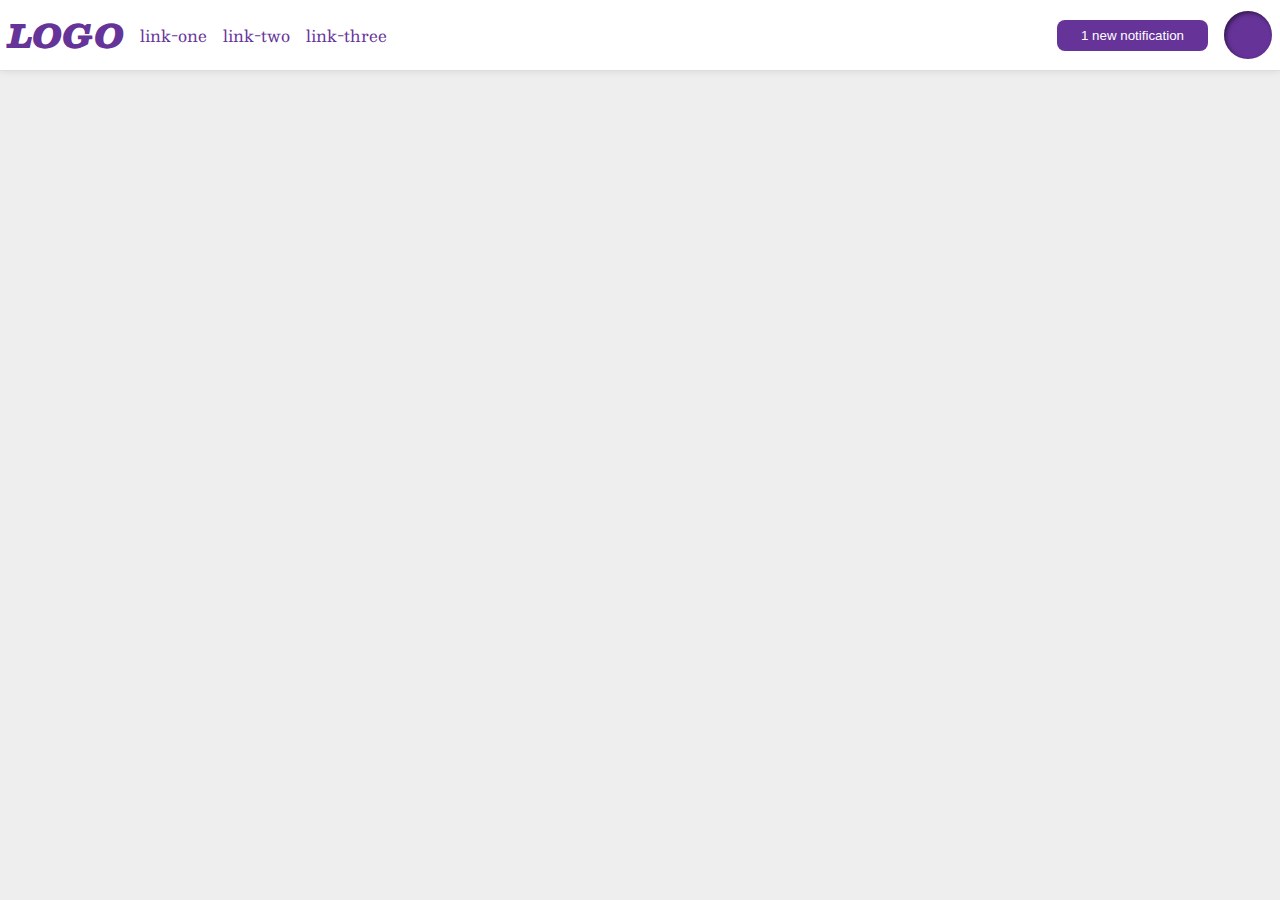
<file: flex/03-flex-header-2/index.html>
<!DOCTYPE html>
<html lang="en">
  <head>
    <meta charset="UTF-8" />
    <meta http-equiv="X-UA-Compatible" content="IE=edge" />
    <meta name="viewport" content="width=device-width, initial-scale=1.0" />
    <title>Flex Header 2</title>
    <link rel="stylesheet" href="style.css" />
  </head>
  <body>
    <div class="header">
      <div class="left-items">
        <div class="logo">LOGO</div>
        <ul class="links">
          <li><a href="google.com">link-one</a></li>
          <li><a href="google.com">link-two</a></li>
          <li><a href="google.com">link-three</a></li>
        </ul>
      </div>
      <div class="right-items">
        <button class="notifications">1 new notification</button>
        <div class="profile-image"></div>
      </div>
    </div>
  </body>
</html>
</file>
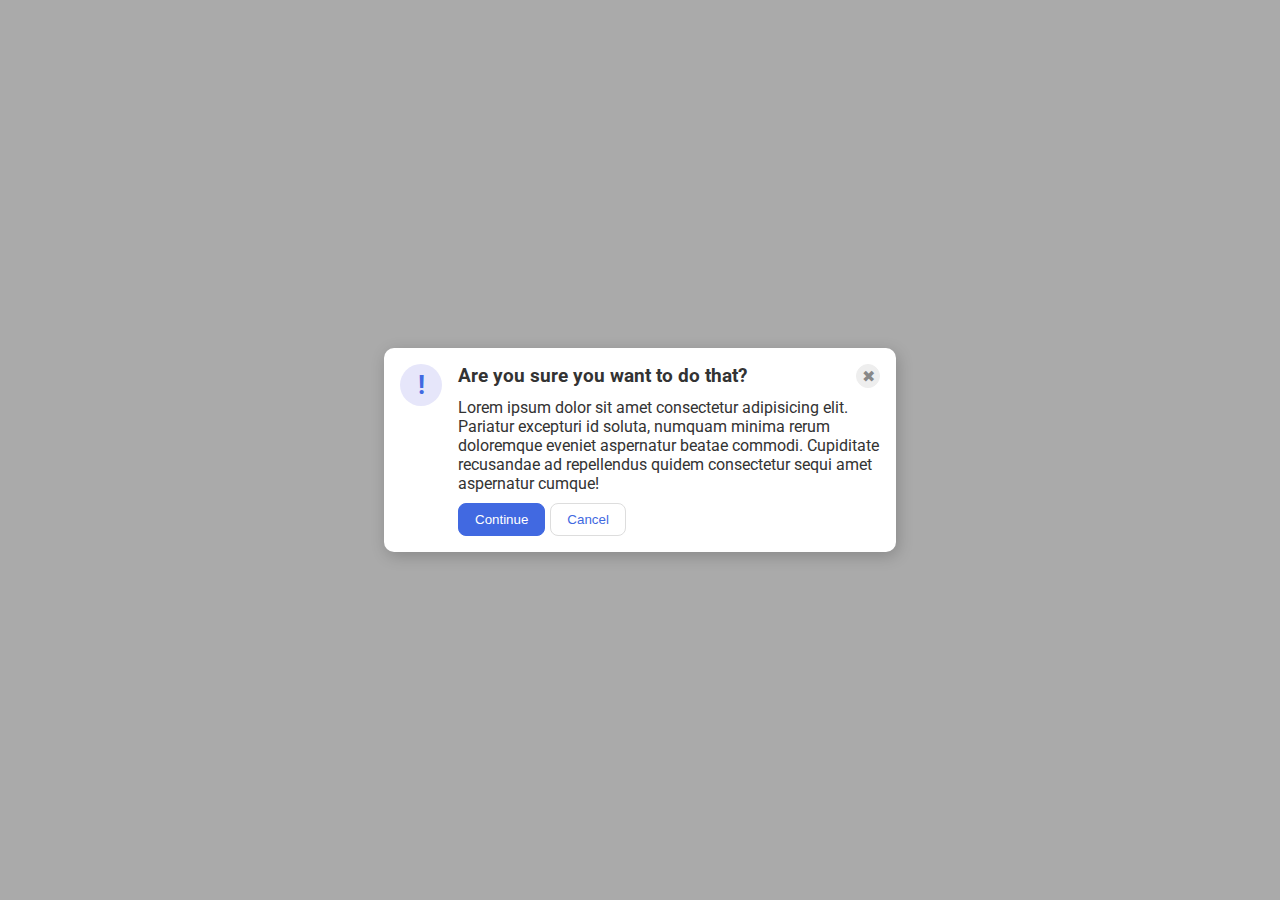
<file: flex/05-flex-modal/index.html>
<!DOCTYPE html>
<html lang="en">
  <head>
    <meta charset="UTF-8" />
    <meta http-equiv="X-UA-Compatible" content="IE=edge" />
    <meta name="viewport" content="width=device-width, initial-scale=1.0" />
    <link rel="stylesheet" href="style.css" />
    <title>Modal</title>
  </head>
  <body>
    <div class="modal">
      <div class="icon">!</div>
      <div class="card">
       <div class="card-top">
        <div class="header">Are you sure you want to do that?</div>
        <button class="close-button">✖</button>
       </div>
        <div class="text">
          Lorem ipsum dolor sit amet consectetur adipisicing elit. Pariatur
          excepturi id soluta, numquam minima rerum doloremque eveniet
          aspernatur beatae commodi. Cupiditate recusandae ad repellendus quidem
          consectetur sequi amet aspernatur cumque!
        </div>
        <div class="card-bottom">
          <button class="continue">Continue</button>
        <button class="cancel">Cancel</button>
        </div>
      </div>
    </div>
  </body>
</html>
</file>
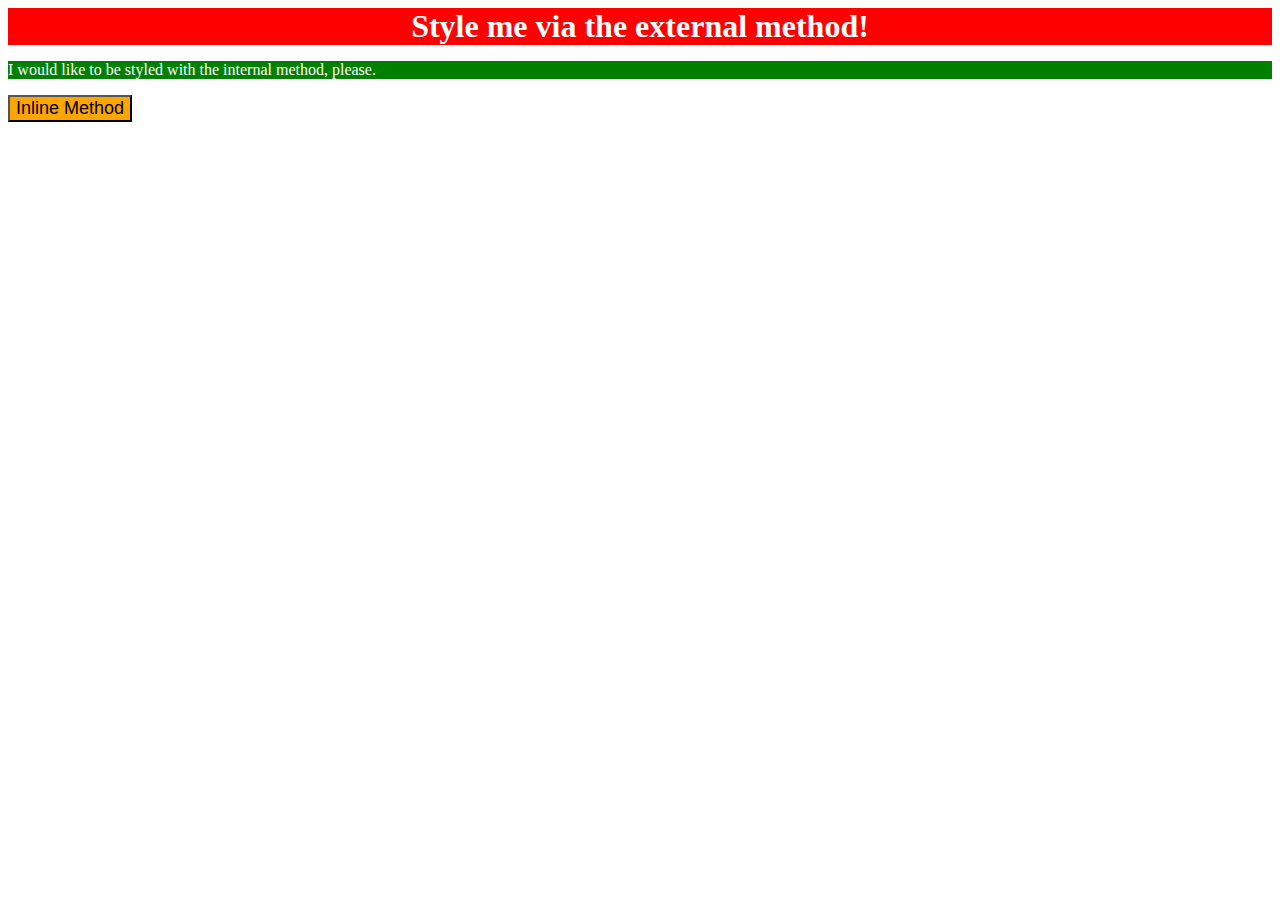
<file: foundations/01-css-methods/index.html>
<!DOCTYPE html>
<html lang="en">
  <head>
    <meta charset="UTF-8">
    <meta http-equiv="X-UA-Compatible" content="IE=edge">
    <meta name="viewport" content="width=device-width, initial-scale=1.0">
    <title>Methods for Adding CSS</title>
    <link rel="stylesheet" href="styles.css">
    <style>
      p {
        background-color: green;
        color: white;
        font-size: 180x;
      }
    </style>
  </head>
  <body>
    <div>Style me via the external method!</div>
    <p>I would like to be styled with the internal method, please.</p>
    <button style="background-color: orange; font-size: 18px;">Inline Method</button>
  </body>
</html>
</file>
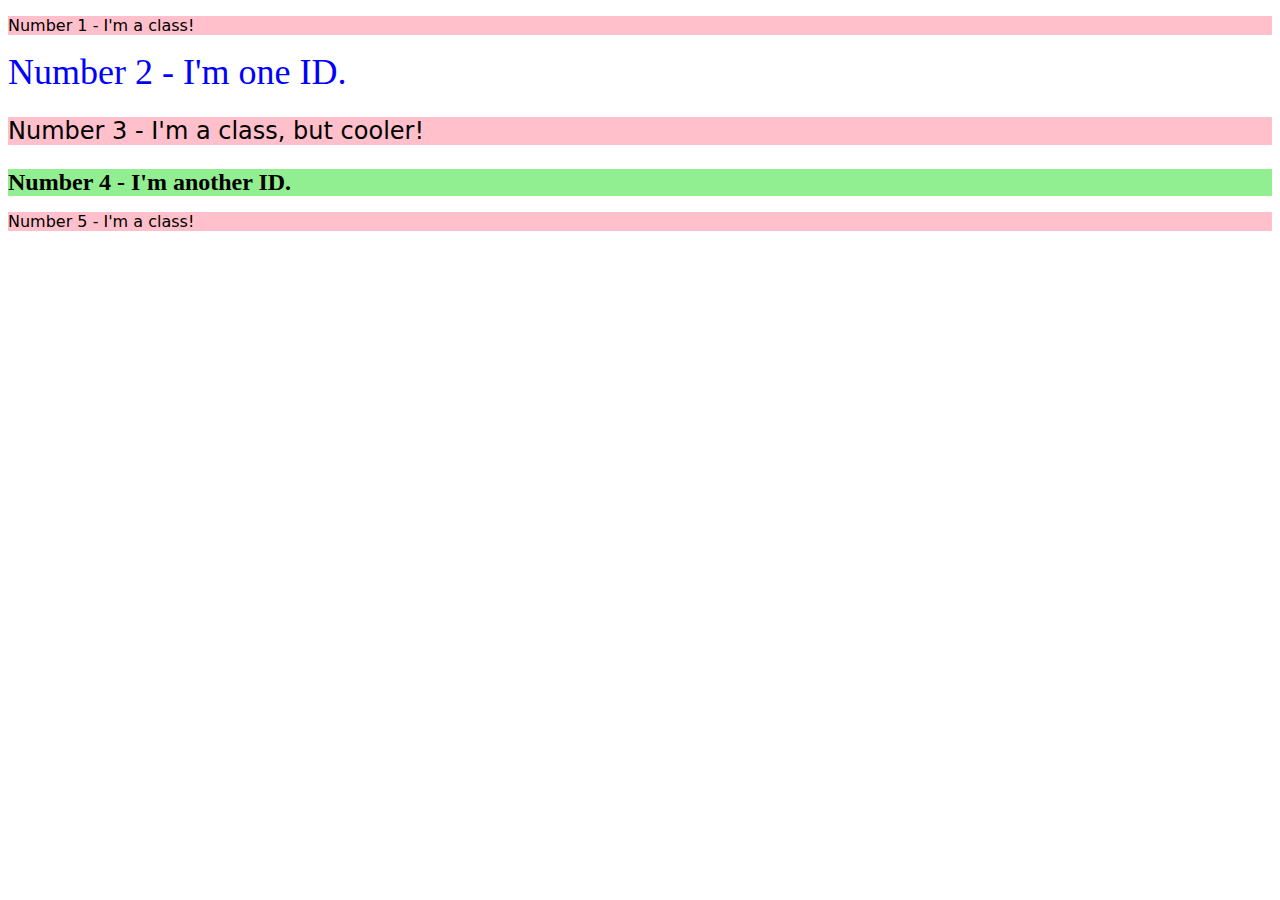
<file: foundations/02-class-id-selectors/index.html>
<!DOCTYPE html>
<html lang="en">
  <head>
    <meta charset="UTF-8">
    <meta http-equiv="X-UA-Compatible" content="IE=edge">
    <meta name="viewport" content="width=device-width, initial-scale=1.0">
    <title>Class and ID Selectors</title>
    <link rel="stylesheet" href="style.css">
  </head>
  <body>
    <p class="odd-el">Number 1 - I'm a class!</p>
    <div id="second">Number 2 - I'm one ID.</div>
    <p class="odd-el third">Number 3 - I'm a class, but cooler!</p>
    <div id="fourth">Number 4 - I'm another ID.</div>
    <p class="odd-el">Number 5 - I'm a class!</p>
  </body>
</html>
</file>
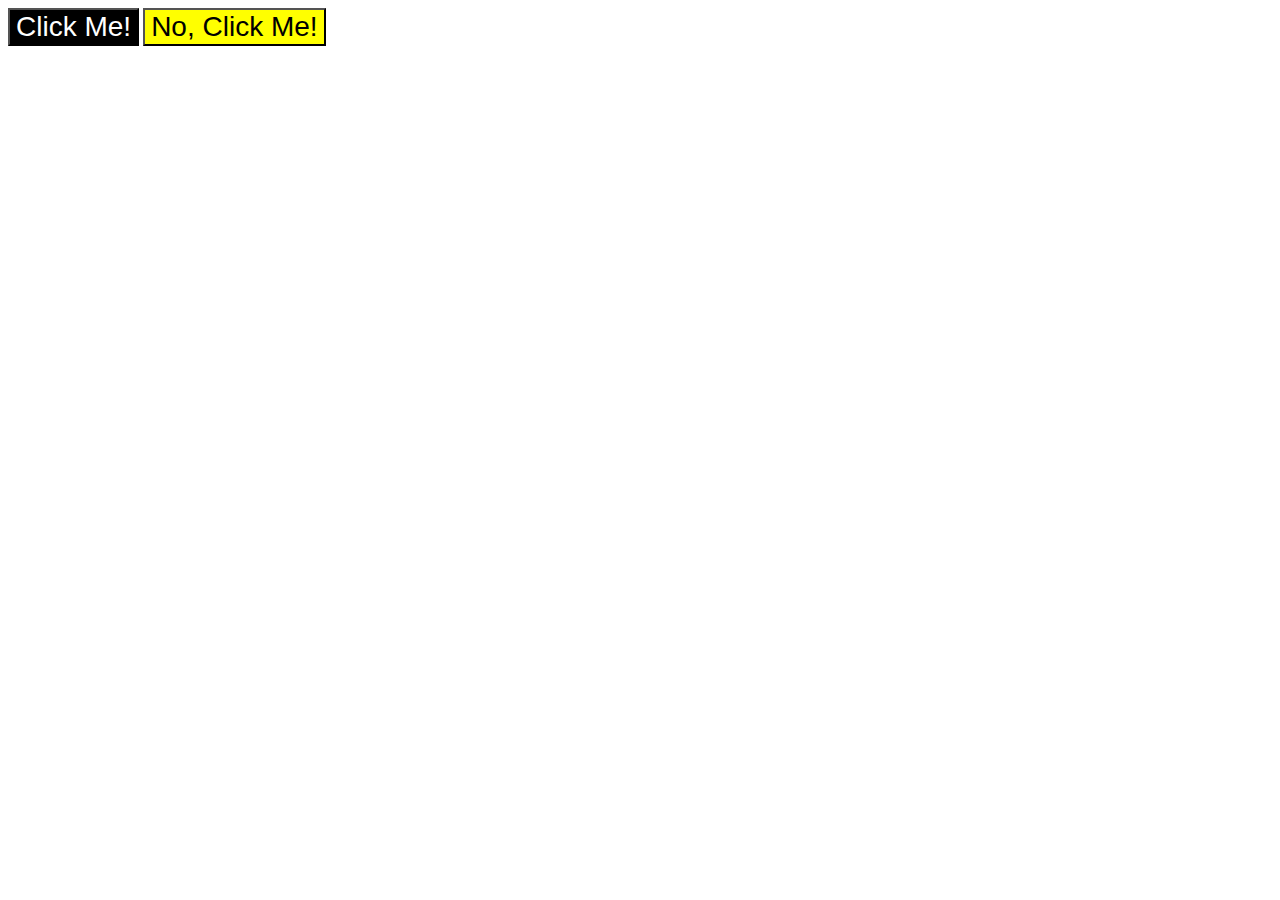
<file: foundations/03-grouping-selectors/index.html>
<!DOCTYPE html>
<html lang="en">
  <head>
    <meta charset="UTF-8">
    <meta http-equiv="X-UA-Compatible" content="IE=edge">
    <meta name="viewport" content="width=device-width, initial-scale=1.0">
    <title>Grouping Selectors</title>
    <link rel="stylesheet" href="style.css">
  </head>
  <body>
    <button class="first">Click Me!</button>
    <button class="second">No, Click Me!</button>
  </body>
</html>
</file>
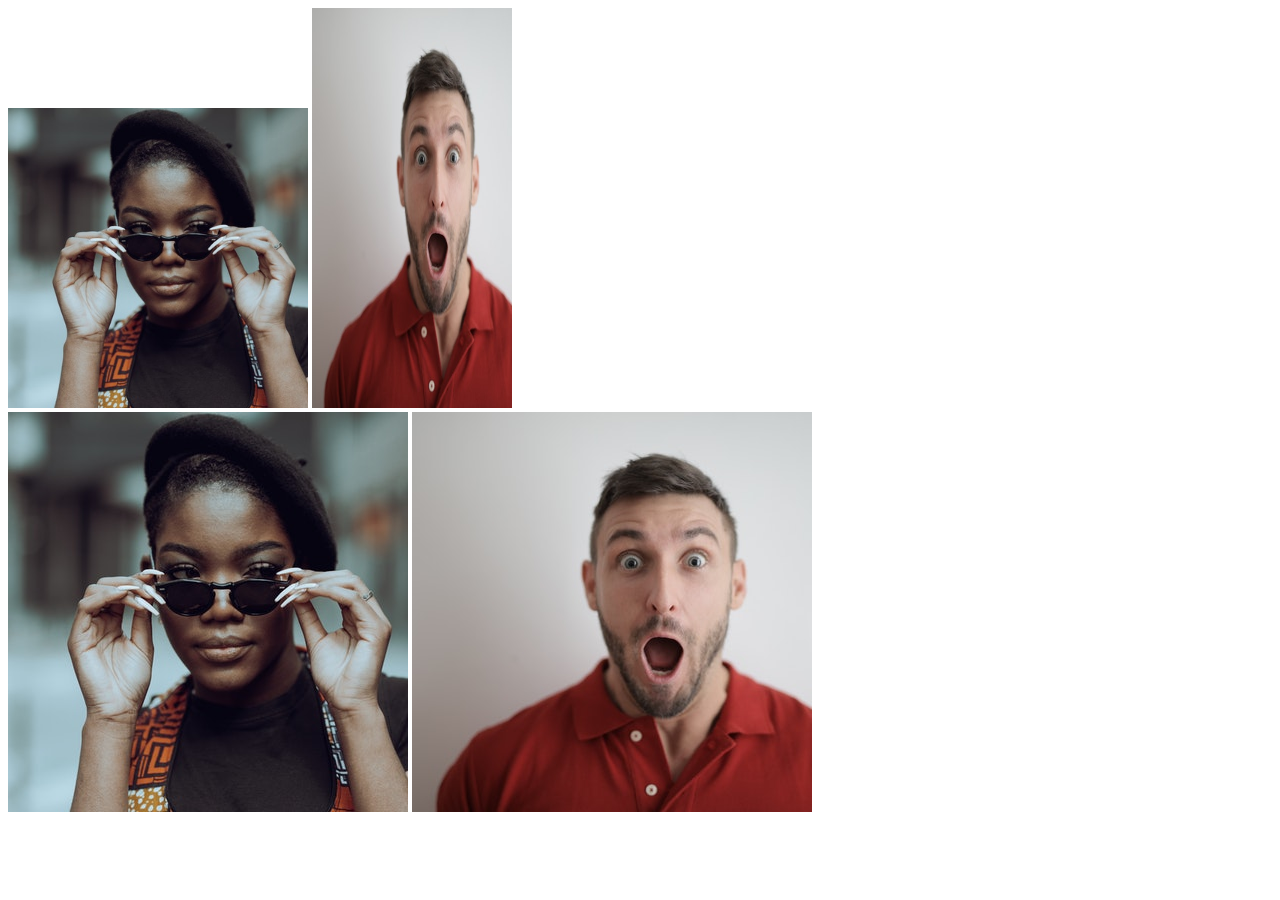
<file: foundations/04-chaining-selectors/index.html>
<!DOCTYPE html>
<html lang="en">
  <head>
    <meta charset="UTF-8">
    <meta http-equiv="X-UA-Compatible" content="IE=edge">
    <meta name="viewport" content="width=device-width, initial-scale=1.0">
    <title>Chaining Selectors</title>
    <link rel="stylesheet" href="style.css">
  </head>
  <body>
    <!-- Check image source path. Review Foundations lesson - Links and Images -->
    <!-- Use the classes BELOW this line -->
    <div>
      <img class="avatar proportioned" src="images/woman.jpg" alt="Woman with glasses">
      <img class="avatar distorted" src="images/man.jpg" alt="Man with surprised expression">
    </div>
    <!-- Use the classes ABOVE this line -->
    <div>
      <img class="original proportioned" src="images/woman.jpg" alt="Woman with glasses">
      <img class="original distorted" src="images/man.jpg" alt="Man with surprised expression">
    </div>
  </body>
</html>
</file>
<file: flex/03-flex-header-2/style.css>
/* this is some magical font-importing.  
you'll learn about it later. */
@import url('https://fonts.googleapis.com/css2?family=Besley:ital,wght@0,400;1,900&display=swap');

body {
  margin: 0;
  background: #eee;
  font-family: Besley, serif;
}

.header {
  background: white;
  border-bottom: 1px solid #ddd;
  box-shadow: 0 0 8px rgba(0,0,0,.1);
  display: flex;
  justify-content: space-between;
  padding: 8px;
}

.left-items, .right-items {
  display: flex;
  align-items: center;
  gap: 16px;
}

.links {
  display: flex;
  margin: 0;
  padding: 0;
  gap: 16px;
}

.profile-image {
  background: rebeccapurple;
  box-shadow: inset 2px 2px 4px rgba(0,0,0,.5);
  border-radius: 50%;
  width: 48px;
  height: 48px;
}

.logo {
  color: rebeccapurple;
  font-size: 32px;
  font-weight: 900;
  font-style: italic;
}

button {
  border: none;
  border-radius: 8px;
  background: rebeccapurple;
  color: white;
  padding: 8px 24px;
}

a {
  /* this removes the line under our links */
  text-decoration: none;
  color: rebeccapurple;
}

ul {
  list-style-type: none;
}
</file>
<file: flex/05-flex-modal/style.css>
@import url('https://fonts.googleapis.com/css2?family=Roboto:wght@400;700&display=swap');

html, body {
  height: 100%;
}

body {
  font-family: Roboto, sans-serif;
  margin: 0;
  background: #aaa;
  color: #333;
  /* I'll give you this one for free lol */
  display: flex;
  align-items: center;
  justify-content: center;
}

.modal {
  background: white;
  width: 480px;
  border-radius: 10px;
  box-shadow: 2px 4px 16px rgba(0,0,0,.2);
  display: flex;
  padding: 16px;
  gap: 16px;
}


.icon {
  color: royalblue;
  font-size: 26px;
  font-weight: 700;
  background: lavender;
  width: 42px;
  height: 42px;
  border-radius: 50%;
  display: flex;
  flex-shrink: 0;
  align-items: center;
  justify-content: center;
}

.card {
  display: flex;
  flex-direction: column;
  gap: 10px;
}

.card-top {
  display: flex;
  justify-content: space-between;
}

.header {
  font-size: larger;
  font-weight: bold;
}

.card-bottom {
  display: flex;
  gap: 5px;
}

.close-button {
  background: #eee;
  border-radius: 50%;
  color: #888;
  font-weight: 400;
  font-size: 16px;
  height: 24px;
  width: 24px;
  display: flex;
  align-items: center;
  justify-content: center;
  border: 1px solid #eee;
  padding: 0;
}

button {
  cursor: pointer;
  padding: 8px 16px;
  border-radius: 8px;
}

button.continue {
  background: royalblue;
  border: 1px solid royalblue;
  color: white;
}

button.cancel {
  background: white;
  border: 1px solid #ddd;
  color: royalblue;
}
</file>
<file: foundations/01-css-methods/styles.css>
div {
    background-color: red;
    color: white;
    font-size: 32px;
    font-weight: bold;
    text-align: center;

}
</file>
<file: foundations/02-class-id-selectors/style.css>
.odd-el {
    background-color: #ffc0cb;
    font-family: Verdana, "DejaVu Sans", sans-serif;
}

.third {
    font-size: 24px;
}

#second {
    color: rgb(0, 0, 255);
    font-size: 36px;
}

#fourth {
    background-color: hsl(120, 73%, 75%);
    font-size: 24px;
    font-weight: bold;
}
</file>
<file: foundations/03-grouping-selectors/style.css>
.first {
    background-color: black;
    color: white;
}

.second {
    background-color: yellow;
}

.first,
.second {
    font-family: Helvetica, "Times New Roman", sans-serif;
    font-size: 28px;;
}
</file>
<file: foundations/04-chaining-selectors/style.css>
/* Add CSS Styling */
.avatar.proportioned {
    height: auto;
    width: 300px;
}

.avatar.distorted {
    width: 200px;
    height: 400px;
}
</file>
